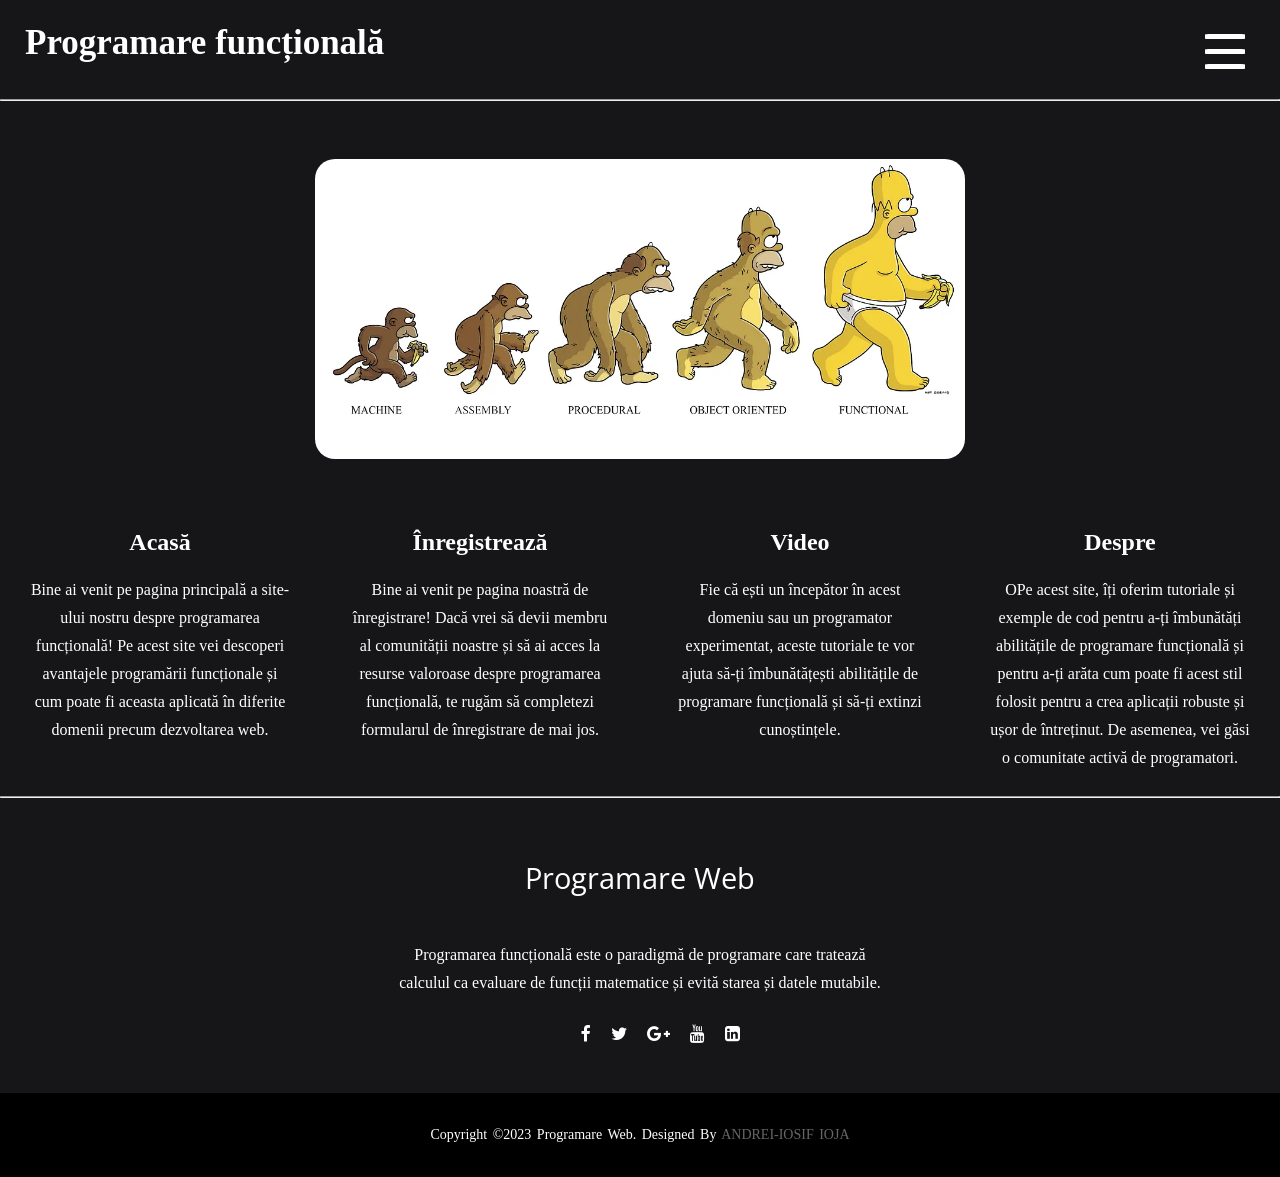
<file: continut/index.html>
<!DOCTYPE html>
<html lang="RO-ro">
    <head>
        <title>Programarea funcțională</title>
        <meta charset="utf-8">
        <link rel="icon" type="image/x-icon" href="imagini/favicon-32x32.png">
        <!-- Link href -->
        <link href='https://fonts.googleapis.com/css?family=Open Sans' rel='stylesheet'>
        <link href="https://fonts.cdnfonts.com/css/sigmar-one" rel="stylesheet">
        <link rel="stylesheet" href="https://stackpath.bootstrapcdn.com/font-awesome/4.7.0/css/font-awesome.min.css">
        <!-- Link CSS -->
        <link rel="stylesheet" type="text/css" href="css/stil.css">
        <link rel="stylesheet" type="text/css" href="css/footer.css">
        <link rel="stylesheet" type="text/css" href="css/desen.css">
        <link rel="stylesheet" type="text/css" href="css/navbar.css">
        <link rel="stylesheet" type="text/css" href="css/acasa.css">
        <!-- Javascript -->
        <script type="text/javascript" src="js/script.js" defer></script>
        <script type="text/javascript" src="js/fsnav.js" defer></script>
    </head>
    <body>
        <!-- Bara de navigare -->
        <header>
            <h1 class="nav-title" onclick="schimbaContinut('acasa')">Programare funcțională</h1>
            <nav class="fsnav">
                <button type="button" class="fsnav_close">&times;</button>
                <a onclick="schimbaContinut('acasa')" class="fsnav_link">Acasă</a> 
                <a onclick="schimbaContinut('inregistreaza')" class="fsnav_link">Înregistrează</a> 
                <a onclick="schimbaContinut('video')" class="fsnav_link">Video</a> 
                <a onclick="schimbaContinut('despre')" class="fsnav_link">Despre</a> 
                <a onclick="schimbaContinut('invat', 'loadInfo', 'loadCanvas')" class="fsnav_link">Invăț</a> 
                <a onclick="schimbaContinut('desen')" class="fsnav_link">Desen</a> 
                <a onclick="schimbaContinut('persoane', 'js/persoane.js', 'incarcaPersoane')" class="fsnav_link">Persoane</a>
                <a onclick="schimbaContinut('verifica')" class="fsnav_link">Verifică</a>
                <a onclick="schimbaContinut('cumparaturi', 'js/cumparaturi.js', 'loadListLocal')" class="fsnav_link">Listă</a>
            </nav>
            <label class="navbar-toggler" for="toggle">
                <span class="bar"></span>
                <span class="bar"></span>
                <span class="bar"></span>
            </label>
            <input type="checkbox" id="toggle">
        </header>
        <hr>
        <!-- Continutul fisierului curent -->
        <main id="content"></main>
        <!-- Continut footer -->
        <hr>
        <footer>
            <div class="footer-content">
                <h3>Programare Web</h3>
                <p>Programarea funcțională este o paradigmă de programare care tratează calculul ca evaluare de funcții matematice și evită starea și datele mutabile.</p>
                <ul class="socials">
                    <li><a href="#"><i class="fa fa-facebook"></i></a></li>
                    <li><a href="#"><i class="fa fa-twitter"></i></a></li>
                    <li><a href="#"><i class="fa fa-google-plus"></i></a></li>
                    <li><a href="#"><i class="fa fa-youtube"></i></a></li>
                    <li><a href="#"><i class="fa fa-linkedin-square"></i></a></li>
                </ul>
            </div>
            <div class="footer-bottom">
                <p>copyright &copy;2023 Programare Web. designed by <span>Andrei-Iosif Ioja</span></p>
            </div>
        </footer>
    </body>
</html>
</file>
<file: continut/css/stil.css>
@font-face {font-family: "GT America Extended";
    src: url("http://db.onlinewebfonts.com/t/879269be836bf8d970d4ef4fb0e54f42.eot"); /* IE9*/
    src: url("http://db.onlinewebfonts.com/t/879269be836bf8d970d4ef4fb0e54f42.eot?#iefix") format("embedded-opentype"), /* IE6-IE8 */
    url("http://db.onlinewebfonts.com/t/879269be836bf8d970d4ef4fb0e54f42.woff2") format("woff2"), /* chrome firefox */
    url("http://db.onlinewebfonts.com/t/879269be836bf8d970d4ef4fb0e54f42.woff") format("woff"), /* chrome firefox */
    url("http://db.onlinewebfonts.com/t/879269be836bf8d970d4ef4fb0e54f42.ttf") format("truetype"), /* chrome firefox opera Safari, Android, iOS 4.2+*/
    url("http://db.onlinewebfonts.com/t/879269be836bf8d970d4ef4fb0e54f42.svg#GT America Extended") format("svg"); /* iOS 4.1- */
}

body {
    background-color: #161618;
    min-height: 100vh;
    margin: 0;
}

h1, h2, h3, h4, h5, h6, legend, label {
    color: #ffffff;
    font-family:'Open Sans';
}

header {
    display: flex;
    justify-content: space-between;
}

/*nav a {
    text-decoration: none;
    color: #fff;
    padding-left: 10px;
    padding-right: 10px;
    font-weight: 900;
    font-family:'GT America Extended';
    font-size: 4.1875rem;
    transition: 0.5s;
    cursor: pointer;
}

nav a:hover {
    color: #fff;
}*/

h2, p, footer {
    color: #ffffff;
    font-family:'Open Sans Bold';
}

table, thead, tbody {
    color: #ffffff;
}

/* Index center zone */
.main-div-image {
    width: 60%;
    height: 400px;
    display: flex;
    justify-content: center;
    margin: auto;
}

.main-div-image img {
    margin: auto;
    display: block;
}

@media only screen and (max-width: 800px) {
    .main-div-image {
        width: 400px;
        height: 300px;
        display: flex;
        justify-content: center;
        margin: auto;
    }

    .main-div-image img {
        width: 400px;
        height: 200px;
    }
  }

/* Tabel */
table, th, td {
    border: 1px solid white;
    border-collapse: collapse;
    text-align: center;
}

td {
    padding-left: 10px;
    padding-right: 10px;
}

/* Inregistreaza */

label, input, select {
    margin-bottom: 10px;
}

legend, label {
    font-size: 20px;
}

form fieldset input {
    border-radius: 5px;
    margin: 10px 10px 10px 10px;
    box-shadow:0 0 15px 4px rgba(0,0,0,0.06);
}

form fieldset label {
    margin-top: 10px;
    margin-bottom: 10px;
}

.sign-button {
    margin: 10px 10px 10px 10px;
    border: none;
    color: #fff;
    background-color: rgb(226,26,65);
    text-align: center;
    text-decoration: none;
    font-size: 20px;
    border-radius: 2px;
    transition: 0.5s ease-in;
    width: 150px;
    height: 50px;
}

.sign-button:hover {
    background-color:rgb(226, 82, 111);
}

.form-title {
    text-align: center;
    font-family: 'GT America Extended';
}

.form-complete {
    margin-left: 30px;
    margin-right: 30px;
}

form fieldset {
    margin-top: 20px;
}

.button-container {
    margin-top: 10px;
    display: flex;
    justify-content: center;
}

.main-div-video {
    margin-left: 20px;
    margin-right: 20px;
    margin-bottom: 100px;
    margin-top: 100px;
    height: 200px;
}

.main-section-video {
    display: flex;
    width: 100%;
}

.main-section-video .main-div-video {
    width: 25%;
}

@media only screen and (max-width: 1600px) {
    .main-section-video {
        display: block;
    }

    .main-section-video .main-div-video {
        padding-top: 20px;            
        width: 100%;
    };
}

/* Despre */
.main-wrapper {
    align-items: center;
    justify-content: center;
}

.main-wrapper .main-paragraph {
    margin: auto;
    width: 600px;
}

.main-wrapper .main-par-image {
    display: block;
    margin-left: auto;
    margin-right: auto;
}

.main-wrapper p {
    text-align: center;
}

.main-wrapper h4 {
    text-align: center;
}

.main-wrapper .main-about-table {
    margin-right: 0px;
    margin-left: auto;
}

.main-wrapper h3 {
    margin-left: 50px;
}

.main-wrapper ul li {
    color: #Fff;
    margin-left: 30px;
}

.main-wrapper iframe {
    margin-left: 50px;
    margin-top: 20px;
    margin-bottom: 50px;
}

.main-wrapper .iframe-par {
    margin-top: 70px;
}

@media only screen and (max-width: 1000px) {
    .main-wrapper .main-paragraph {
        width: 400px;
    }

    .main-wrapper .main-par-image {
        width: 300px;
        height: 180px;
    }

    .main-wrapper iframe {
        width: 600px;
        height: 300px;
    }
}

@media only screen and (max-width: 800px) {
    .main-wrapper iframe {
        width: 400px;
        height: 200px;
        margin-left: 20px;
    }

    .main-wrapper h3 {
        margin-left: 20px;
    }

    .main-wrapper ul li {
        margin-left: 0px;
    }
}

#content h2 {
    text-align: center;
}

#content table {
    border-collapse: collapse;
    margin: 50px auto;
    font-size: 0.9em;
    font-family: sans-serif;
    min-width: 400px;
    box-shadow: 0 0 20px rgba(0, 0, 0, 0.15);
}

#content table thead tr {
    background-color: rgb(226,26,65);
    color: #ffffff;
    text-align: left;
}

#content table th,
#content table td {
    padding: 12px 15px;
}

#content table tbody tr {
    border-bottom: 1px solid #dddddd;
}

#content table tbody tr:last-of-type {
    border-bottom: 2px solid rgb(226,26,65);
}

/* Verifica */

#login-section #login-wrapper {
    margin-left: 50px;
    margin-top: 50px;
}

.check-button {
    margin: 20px 10px 0px 0px;
    border: none;
    color: #fff;
    background-color: rgb(226,26,65);
    text-align: center;
    text-decoration: none;
    font-size: 20px;
    border-radius: 2px;
    transition: 0.5s ease-in;
    width: 150px;
    height: 50px;
}

.check-button:hover {
    background-color:rgb(226, 82, 111);
}

#login-section #login-wrapper input {
    border-radius: 5px;
    margin: 20px 20px 10px 10px;
    box-shadow:0 0 15px 4px rgba(0,0,0,0.06);
    font-size: 25px;
}

#login-section #login-wrapper  input[type="text"]{ 
    padding: 5px 5px; 
    line-height: 20px; 
}

#login-section #login-wrapper  input[type="password"]{ 
    padding: 5px 5px; 
    line-height: 20px; 
}

#login-section #login-wrapper label {
    margin-top: 20px;
    margin-bottom: 20px;
    font-size: 30px;
}

#login-section #login-wrapper p {
    font-size: 25px;
    margin-top: 10px;
}

@media only screen and (max-width: 600px) {
    #login-section #login-wrapper {
        margin-left: 25px;
    }
}

/* Invat */

#main-middle {
    top: 15%;
    right: 0;
    position: fixed;
    margin-right: 30px;
    z-index: 100;
}

#main-middle h3 {
    font-family:'GT America Extended';
    font-size: 30px;
    text-align: center;
}

#main-middle .toggle-class h4{
    line-height: 2;
    text-decoration: none;
    color: #fff;
    font-size: 20px;
    padding: 0 20px;
    font-family:'GT America Extended';
    transition: background 0.1s;
    padding-bottom: 0.25rem;
    position: relative;
}

#main-middle .toggle-class h4::before {
    content: "";
    position: absolute;
    left: 0;
    bottom: 0;
    width: 0;
    height: 5px;
    background-color: rgb(226,26,65);
    transition: width 0.3s ease-out;
}

#main-middle .toggle-class .toggle-class input {
    display: none;
}

#main-middle .toggle-class h4:hover::before {
    width: 100%;
}

#main-middle .toggle-class h4:hover {
    cursor: pointer;
}

#sel-1, #sel-2{
    margin-left: 60px;
}

#sel-3 .sel-info {
    margin-left: 60px;
}

section .form-title {
    margin-top: 50px;
}

 #main-middle input {
    display: none;
}

/* Afisare si ascundere div */

#sel-1, #sel-2, #sel-3 {
    transition: opacity 2s;
    opacity: 1;
}

#main-middle #toggle-menu1:checked ~ #sel-1 {
    opacity: 0;
}


@media only screen and (max-width: 1000px) {
    #sel-2 #canvas {
        width: 400px;
        height: 300px;
    }

    #sel-1, #sel-2{
        margin-left: 30px;
    }
    
    #sel-3 .sel-info {
        margin-left: 30px;
    }
}

@media only print and (max-width: 1000px) {
    #sel-2 #canvas {
        width: 400px;
        height: 300px;
    }

    #sel-1, #sel-2{
        margin-left: 30px;
    }
    
    #sel-3 .sel-info {
        margin-left: 30px;
    }
}

/* Cumparaturi */

#list-wrap #list-form {
    margin-left: 50px;
}

#list-wrap #options {
    margin-left: 50px;
}

#list-form .buy-button {
    margin: 10px 0px 10px 0px;
    border: none;
    color: #fff;
    background-color: rgb(226,26,65);
    text-align: center;
    text-decoration: none;
    border-radius: 2px;
    transition: 0.5s ease-in;
    width: 60px;
    height: 30px;
}

#list-form .buy-button:hover {
    background-color:rgb(226, 82, 111);
}

@media only screen and (max-width: 800px) {
    #list-wrap #list-form {
        margin-left: 20px;
    }
    
    #list-wrap #options {
        margin-left: 20px;
    }
}

@media only print and (max-width: 800px) {
    #list-wrap #list-form {
        margin-left: 20px;
    }
    
    #list-wrap #options {
        margin-left: 20px;
    }
}
</file>
<file: continut/css/footer.css>
/* Footer */

footer {
    height: auto;
    /* width: 100vw; */
    font-family: "Open Sans";
    padding-top: 20px;
    color: #fff;
}

.footer-content {
    display: flex;
    align-items: center;
    justify-content: center;
    flex-direction: column;
    text-align: center;
}

.footer-content h3 {
    font-size: 1.8rem;
    font-weight: 400;
    text-transform: capitalize;
    line-height: 3rem;
}

.footer-content p {
    max-width: 500px;
    margin: 10px auto;
    line-height: 28px;
    font-size: 16px;
}

.socials {
    list-style: none;
    display: flex;
    align-items: center;
    justify-content: center;
    margin: 1rem 0 3rem 0;

}

.socials li {
    margin: 0 10px;
}

.socials a {
    text-decoration: none;
    color: #fff;
}

.socials a i {
    font-size: 1.1rem;
    transition: color 0.4s ease;
}

.socials a:hover i{
    color: rgb(226,26,65);
}

.footer-bottom {
    background: #000;
    /* width: 100vw; */
    padding: 20px 0;
    text-align: center;
}

.footer-bottom p {
    font-size: 14px;
    word-spacing: 2px;
    text-transform: capitalize;
}

.footer-bottom span {
    text-transform: uppercase;
    opacity: 0.4;
}
</file>
<file: continut/css/desen.css>
/* Desen */

#main-image {
    width: 100%;
    height: 400px;
}
@font-face {font-family: "GT America Extended";
    src: url("http://db.onlinewebfonts.com/t/879269be836bf8d970d4ef4fb0e54f42.eot"); /* IE9*/
    src: url("http://db.onlinewebfonts.com/t/879269be836bf8d970d4ef4fb0e54f42.eot?#iefix") format("embedded-opentype"), /* IE6-IE8 */
    url("http://db.onlinewebfonts.com/t/879269be836bf8d970d4ef4fb0e54f42.woff2") format("woff2"), /* chrome firefox */
    url("http://db.onlinewebfonts.com/t/879269be836bf8d970d4ef4fb0e54f42.woff") format("woff"), /* chrome firefox */
    url("http://db.onlinewebfonts.com/t/879269be836bf8d970d4ef4fb0e54f42.ttf") format("truetype"), /* chrome firefox opera Safari, Android, iOS 4.2+*/
    url("http://db.onlinewebfonts.com/t/879269be836bf8d970d4ef4fb0e54f42.svg#GT America Extended") format("svg"); /* iOS 4.1- */
}
#main-image-svg {
    margin: 2%;
    width: 96%;
    height: 300px;
    background-color: white;
}

#main-image-svg .rotate-rect {
    transform-box: fill-box;
    transform-origin: center;
    transform: rotate(45deg);
}

/* Loading spinner */

#loading-bar-left {
    animation: loading-bar-morph 1s linear 0.1s infinite;
    transform-origin: center;
  }
  #loading-bar-middle {
    animation: loading-bar-morph 1s linear 0.2s infinite;
    transform-origin: center;
  }
  #loading-bar-right {
    animation: loading-bar-morph 1s linear 0.4s infinite;
    transform-origin: center;
  }
  
  @keyframes loading-bar-morph {
    0% {
      transform: scaleY(1);
    }
    25% {
      transform: scaleY(0.3);
    }
    50% {
      transform: scaleY(0.7);
    }
    75% {
      transform: scaleY(0.15);
    }
  }
</file>
<file: continut/css/navbar.css>
/* Navigation bar */
.fsnav {
    position: fixed;
    z-index: 100;
    top: 0;
    left: 0;
    width: 100%;
    height: 100%;
    background: rgba(0, 0, 0, 0.85);
    display: flex;
    flex-direction: column;
    align-items: center;
    justify-content: center;
    visibility: hidden;
    transform: scale(0);
    opacity: 0;
    transition: transform 0.2s ease-out, opacity 0.2 ease-out;
}

.fsnav--open {
    visibility: visible;
    transform: scale(1);
    opacity: 1;
}

.fsnav_close {
    position: absolute;
    top: 15px;
    right: 15px;
    font-size: 50px;
    font-family: sans-serif;
    width: 1.25em;
    height: 1.25em;
    outline: none;
    background: none;
    border: none;
    border-radius: 50%;
    color: #fff;
    user-select: none;
    cursor: pointer;
    transition: background 0.1s;
}

.fsnav_close:active,
.fsnav_close:hover {
    background: rgba(255, 255, 255, 0.1);
    -webkit-tap-highlight-color: transparent;
}

.fsnav_link {
    line-height: 2;
    text-decoration: none;
    color: #fff;
    font-size: 50px;
    padding: 0 20px;
    font-weight: 900;
    font-family:'GT America Extended';
    transition: background 0.1s;
    padding-bottom: 0.25rem;
    position: relative;
}

.fsnav_link::before {
    content: "";
    position: absolute;
    left: 0;
    bottom: 0;
    width: 0;
    height: 5px;
    background-color: rgb(226,26,65);
    transition: width 0.5s ease-out;
}

.fsnav_link:hover::before {
    width: 100%;
}

.fsnav_link:active, 
.fsnav_link:hover {
    cursor: pointer;
}

.nav-title {
    margin-left: 25px;
    font-family: 'GT America Extended';
    font-weight: bolder;
    font-size: 35px;
    transition: background 0.1s;
    padding-bottom: 0.25rem;
    position: relative;
}

.nav-title::before {
    content: "";
    position: absolute;
    left: 0;
    bottom: 0;
    width: 0;
    height: 0px;
    background-color: rgb(226,26,65);
    transition: height 0.3s ease-out;
}

.nav-title:hover::before {
    width: 100%;
    height: 3px;
}

.nav-title:hover {
    cursor: pointer;
}

.navbar-toggler {
    display: grid !important;
    height: min-content;
    margin: 24px 25px 0 0;
    cursor: pointer;

    padding-left: 10px;
    padding-right: 10px;
    padding-top: 10px;
}

.navbar-toggler:hover {
    border: 1px solid rgb(226,26,65);
    padding-left: 9px;
    padding-right: 9px;
    padding-top: 9px;
}

.navbar-toggler .bar {
    width: 40px;
    height: 5px;
    margin-bottom: 10px;
    background: #fff;
    border-radius: 10%;
    transition: .4s;
}

#toggle {
    display: none;
}

hr {
    color:#8d8d8d;
}

@media only screen and (max-width: 580px) {
    .navbar-toggler {
        margin-top: 40px;
    }
  }
</file>
<file: continut/css/acasa.css>
/* Acasa */

.main-section {
    display: flex;
    width: 100%;
}

.main-section .main-div-column {
    width: 25%;
}

.main-section .main-div-column h2::before {
    width: 100%;
}

.main-section .main-div-column h2 {
    text-align: center;
}

.main-section .main-div-column p {
    text-align: center;
    padding-left: 30px;
    padding-right: 30px;
    line-height: 28px;
}

img {
    border-radius: 20px;
}

@media only screen and (max-width: 1000px) {
    .main-section {
        display: block;
    }

    .main-section .main-div-column {
        padding-top: 20px;
        width: 100%;
    }
}
</file>
